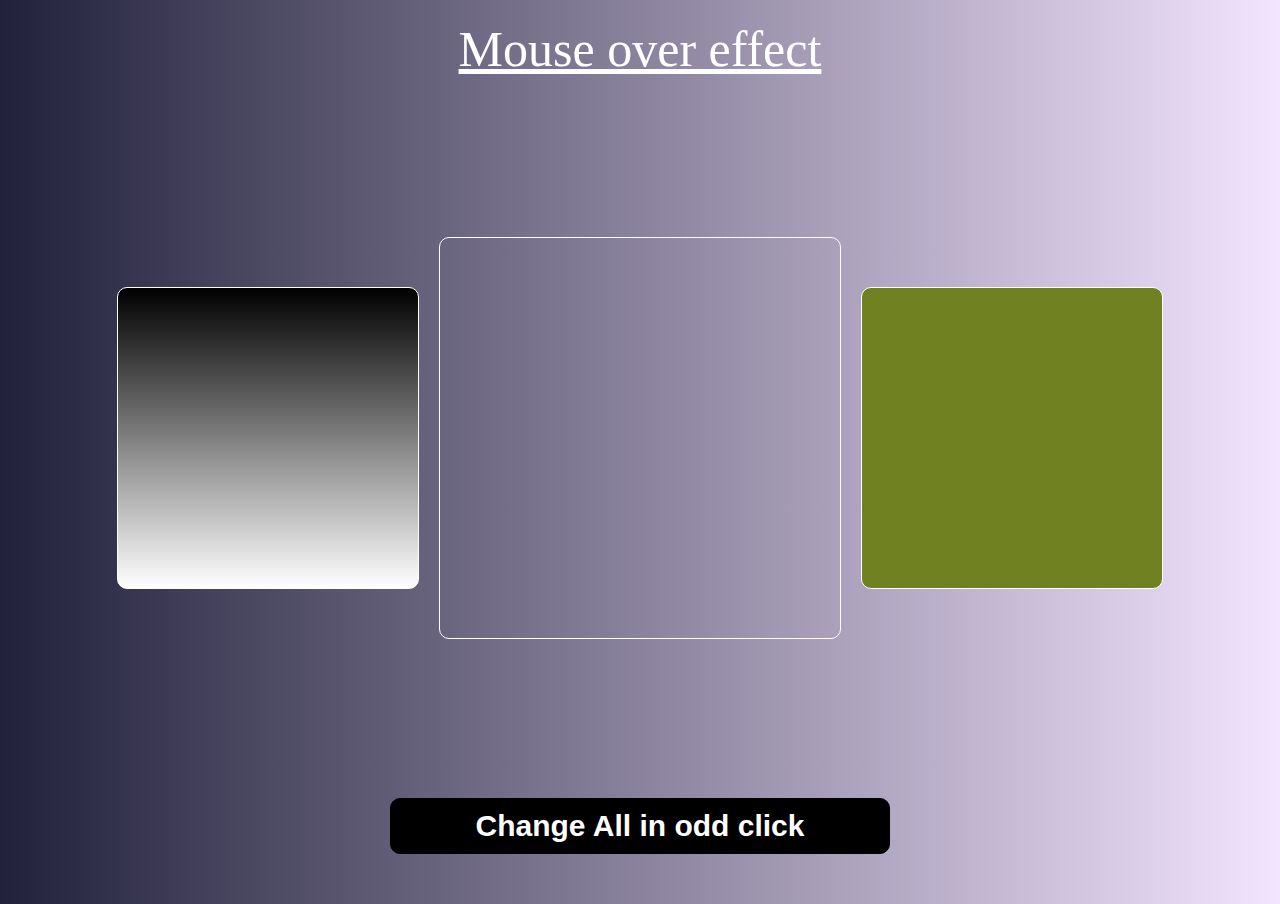
<file: index.html>
<!DOCTYPE html>
<html lang="en">

<head>
    <meta charset="UTF-8">
    <meta http-equiv="X-UA-Compatible" content="IE=edge">
    <meta name="viewport" content="width=device-width, initial-scale=1.0">
    <title>Event listerner and navigation</title>
    <link rel="stylesheet" href="css/style.css" />
</head>

<body>
    <span>Mouse over effect</span>
    <div class="container">
        <!-- Size change box -->
        <div class="box sizeChangeBox" onmouseover="sizeChange(this)" onmouseout="resetSize(this)"></div>
        <!-- Images change -->
        <div class="box imgchangeBox" onmouseover="imgChange(this)" onmouseout="resetImg(this)">
            <p id="image-content"></p>
        </div>
        <!-- Color change box -->
        <div class="box colorChangeBox" onmouseover="colorChange(this)" onmouseout="resetColor(this)"></div>
    </div>
    <!-- Change the all property on one click -->
    <button class="btn" onclick="changeAll()">Change All in odd click</button>

    <script src="js/index.js"></script>
</body>

</html>
</file>
<file: css/style.css>
* {
            margin: 0;
            padding: 0;
            text-decoration: none;
        }

        body {
            background: linear-gradient(to right, #21213b, #f3e4ff);
        }

        .container {
            display: flex;
            width: 100%;
            height: 80vh;
            justify-content: center;
            align-items: center;
        }

        span {
            margin-top: 20px;
            font-size: 50px;
            display: block;
            text-decoration: underline;
            text-align: center;
            color: #fff;
        }

        .box {
            width: 300px;
            height: 300px;
            margin: 10px;
            border: 1px solid white;
            border-radius: 10px;
            background-size: cover;
            transition: all 0.3s ease-in-out;
        }

        .sizeChangeBox {
            background: linear-gradient(black, white);
        }

        .imgchangeBox {
            padding: 50px;
        }

        .colorChangeBox {
            background-color: #6f8120;
        }

        #image-content {
            font-size: 30px;
            font-weight: 700;
            padding: 5px;
            text-align: center;
            height: 100%;
        }

        .btn {
            color: white;
            background: black;
            font-size: 30px;
            font-weight: 700;
            width: 500px;
            border: 1px solid black;
            margin: 0 auto 50px;
            display: block;
            border-radius: 10px;
            padding: 10px;
            transition: 0.3s all ease;
        }

        .btn:hover {
            color: black;
            background: white;
            border: none;
            transition: 0.3s all ease;
        }
</file>
